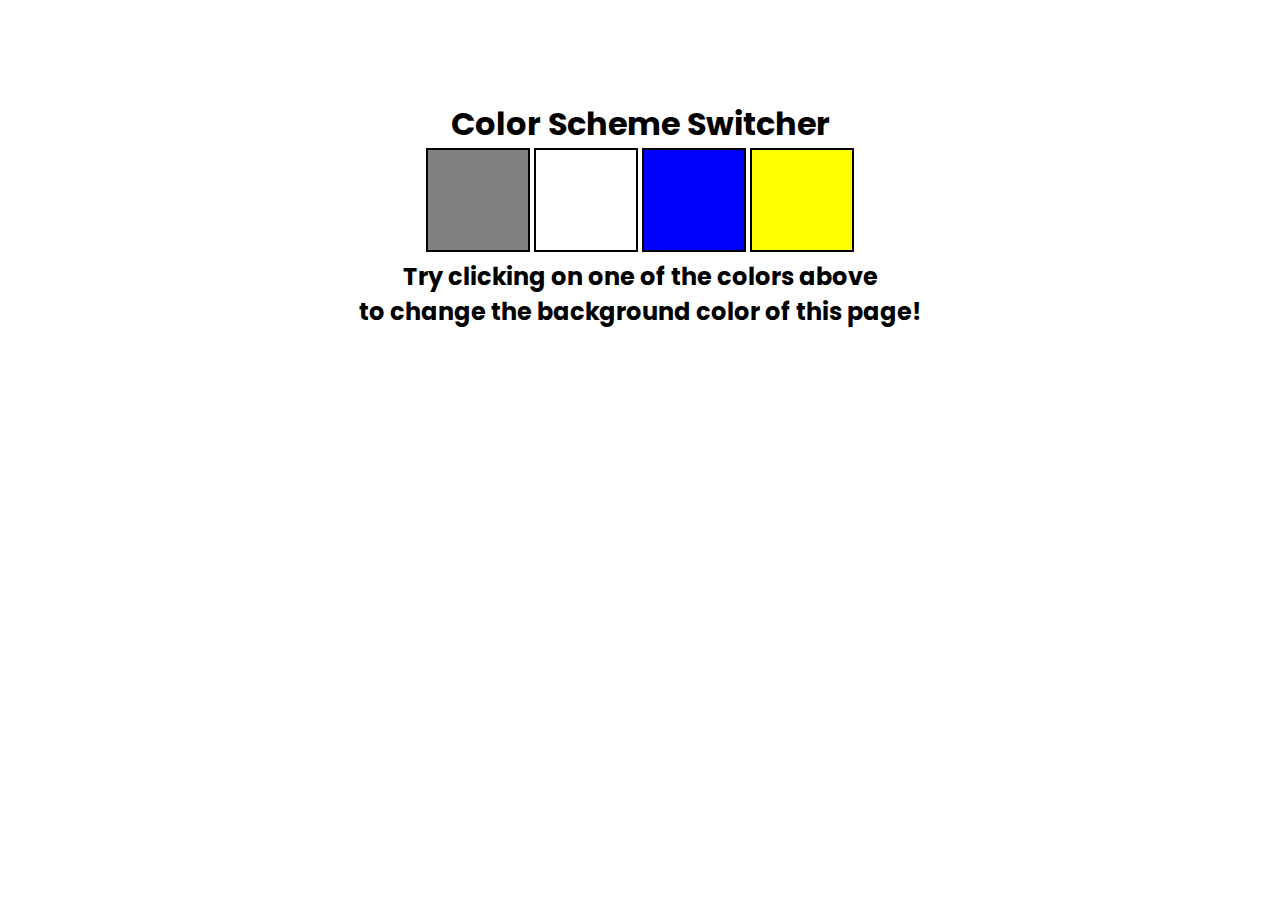
<file: Color Changer/index.html>
<!DOCTYPE html>
<html lang="en">
  <head>
    <meta charset="UTF-8" />
    <meta name="viewport" content="width=device-width, initial-scale=1.0" />
    <meta http-equiv="X-UA-Compatible" content="ie=edge" />
    <link rel="stylesheet" href="style.css" />
    <title>JavaScript Background Color Switcher</title>
  </head>
  <body>
    <div class="canvas">
      <h1>Color Scheme Switcher</h1>
      <span class="button" id="grey"></span>
      <span class="button" id="white"></span>
      <span class="button" id="blue"></span>
      <span class="button" id="yellow"></span>
      <h2>
        Try clicking on one of the colors above
        <span>to change the background color of this page!</span>
      </h2>
    </div>
    <script src="script.js"></script>
  </body>
</html>
</file>
<file: Color Changer/style.css>
@import url('https://fonts.googleapis.com/css2?family=Poppins:ital,wght@0,100;0,200;0,300;0,400;0,500;0,600;0,700;0,800;0,900;1,100;1,200;1,300;1,400;1,500;1,600;1,700;1,800;1,900&display=swap');
* {
    margin: 0;
    padding: 0;
    font-family: "Poppins",sans-serif;
}

html {
    margin: 0;
  }
  
  span {
    display: block;
  }
  .canvas {
    margin: 100px auto 100px;
    width: 80%;
    text-align: center;
  }
  
  .button {
    width: 100px;
    height: 100px;
    border: solid black 2px;
    display: inline-block;
  }
  
  #grey {
    background: grey;
  }
  
  #white {
    background: white;
  }
  #blue {
    background: blue;
  }
  #yellow {
    background: yellow;
  }
</file>
